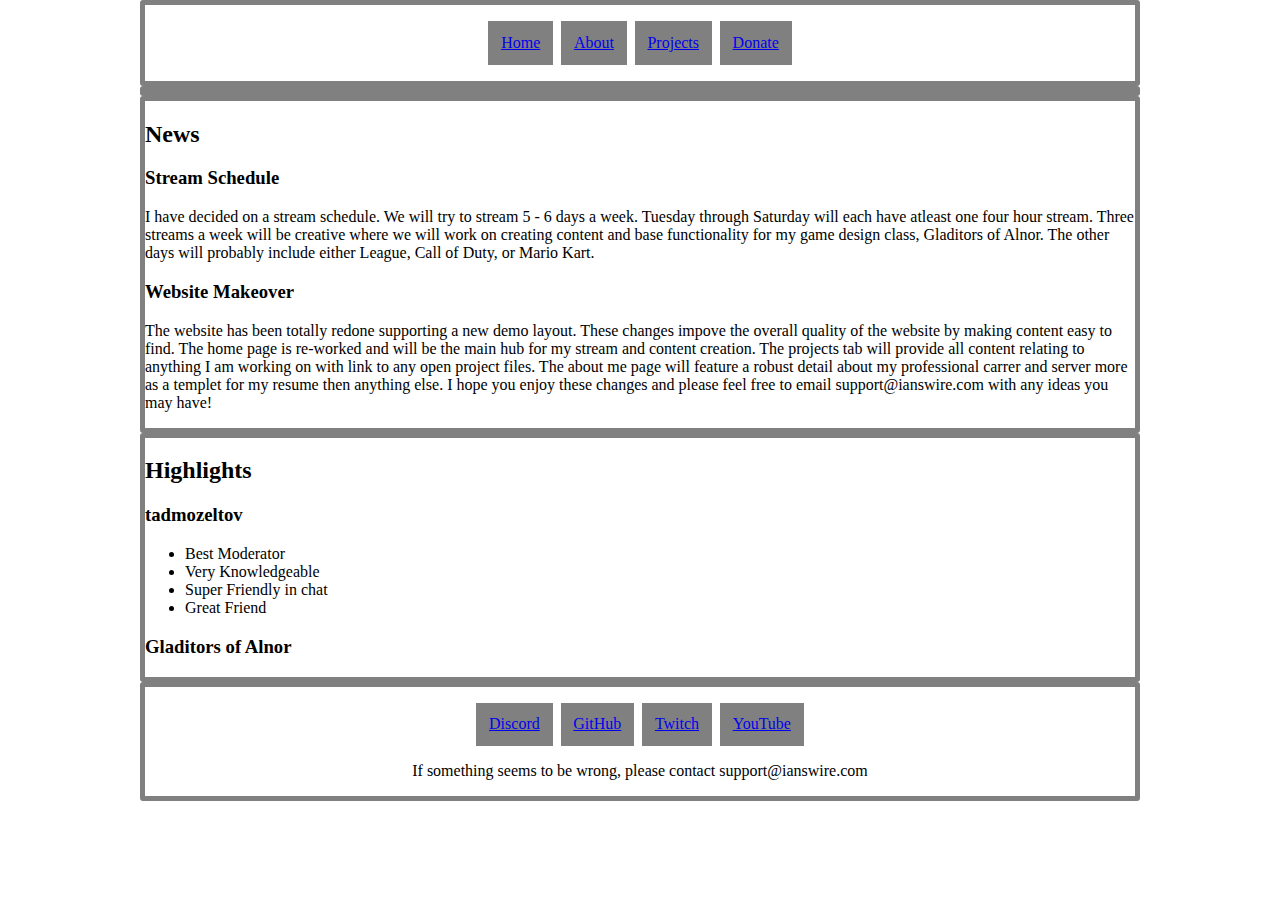
<file: index.html>
<!DOCTYPE html>
<html lang="en">
<head>
  <meta charset="UTF-8">
  <meta name="viewport" content="width=device-width, initial-scale=1.0">
  <meta http-equiv="X-UA-Compatible" content="ie=edge">
  <title>Document</title>
  <link rel="stylesheet" href="style.css">
  <script src="https://embed.twitch.tv/embed/v1.js"></script>
</head>
<body>
  <header class="section-block">
    <ul class="link-list">
      <li><a href="/index.html">Home</a></li>
      <li><a href="/aboutme.html">About</a></li>
      <li><a href="/projects.html">Projects</a></li>
      <li><a href="https://www.paypal.me/ianswire">Donate</a></li>
    </ul>
  </header>
  <main>
    <section id="stream" class="section-block">
      <div id="stream-video"></div>
      <div id="stream-icons"></div>
    </section>
    <section id="news" class="section-block">
      <h2>News</h2>
      <h3>Stream Schedule</h3>
      <p>
        I have decided on a stream schedule. We will try to stream 5 - 6 days a
        week. Tuesday through Saturday will each have atleast one four hour
        stream. Three streams a week will be creative where we will work on
        creating content and base functionality for my game design class,
        Gladitors of Alnor. The other days will probably include either League,
        Call of Duty, or Mario Kart.
      </p>
      <h3>Website Makeover</h3>
      <p>
        The website has been totally redone supporting a new demo layout. These
        changes impove the overall quality of the website by making content easy
        to find. The home page is re-worked and will be the main hub for my
        stream and content creation. The projects tab will provide all content
        relating to anything I am working on with link to any open project
        files. The about me page will feature a robust detail about my
        professional carrer and server more as a templet for my resume then
        anything else. I hope you enjoy these changes and please feel free to
        email support@ianswire.com with any ideas you may have!
      </p>
    </section>
    <section id="highlights" class="section-block">
      <h2>Highlights</h2>
      <h3>tadmozeltov</h3>
      <ul>
        <li>Best Moderator</li>
        <li>Very Knowledgeable</li>
        <li>Super Friendly in chat</li>
        <li>Great Friend</li>
      </ul>
      <h3>Gladitors of Alnor</h3>
    </section>
  </main>
  <footer class="section-block">
    <ul class="link-list">
      <li><a href="https://discordapp.com/invite/gRzWMU8'">Discord</a></li>
      <li><a href="https://github.com/IanSwire">GitHub</a></li>
      <li><a href="https://www.twitch.tv/ianswire">Twitch</a></li>
      <li><a href="https://www.youtube.com/channel/UCqqni2QJ5_DLNKFfAGgo6_Q">YouTube</a></li>
    </ul>
    <p>If something seems to be wrong, please contact support@ianswire.com</p>
  </footer>
</body>
<script src="stream.js"></script>
</html>
</file>
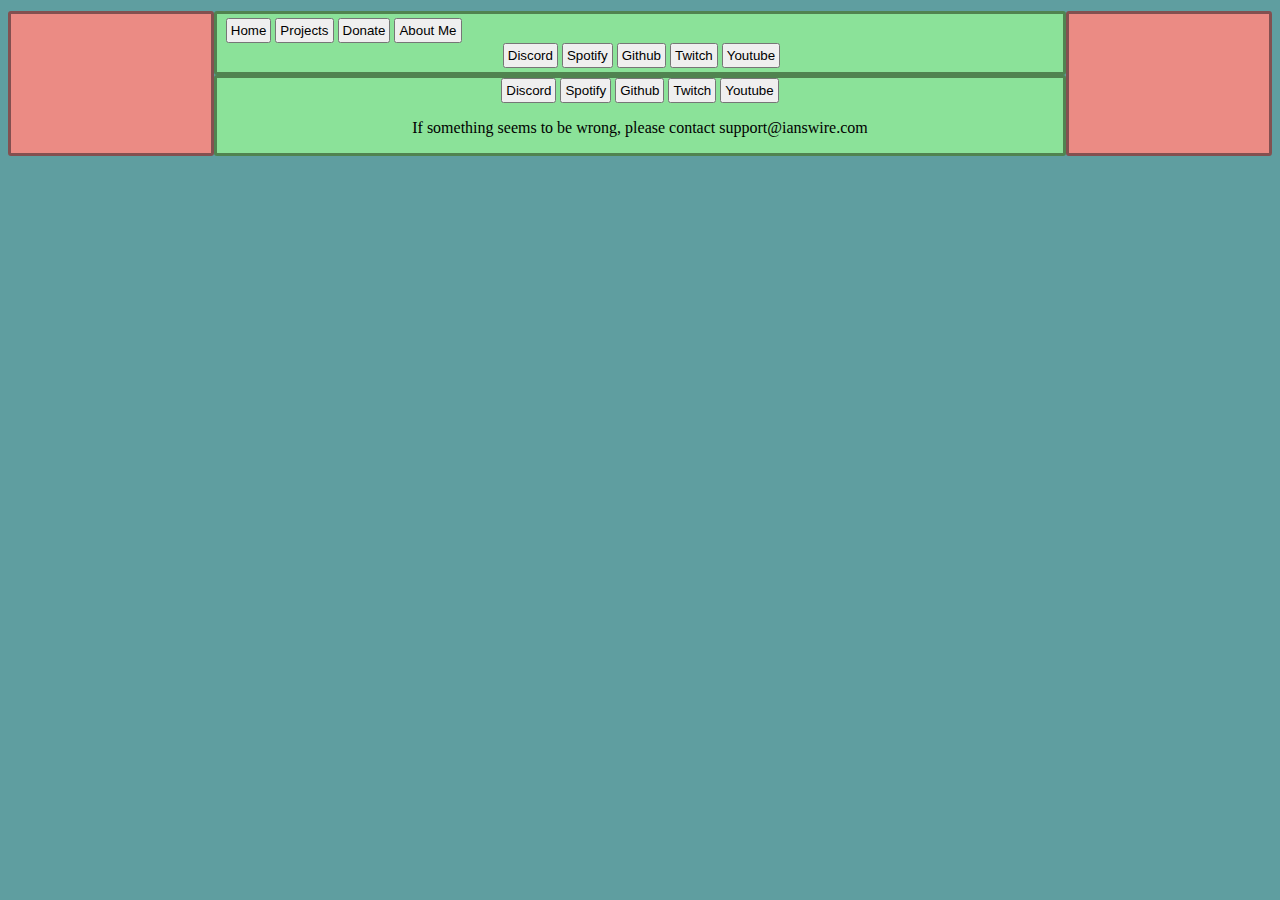
<file: docs/aboutme.html>
<!DOCTYPE html>
<html>

<head>
  <meta http-equiv="content-type" content="text/html; charset=UTF-8">
  <title>About Me - IanSwire.com</title>
  <meta name="description" content="Personal Website">
  <meta name="keywords"
    content="games,videogames,stream,streaming,livestream,livestreaming,indie,indiedeveloper,unity,blender,twitch,software,softwaredevelopment">
  <meta name="author" content="ian@ianswire.com">
  <meta name="viewport" content="width=1920px, initial-scale=1.0">
  <link rel="stylesheet" type="text/css" href="styles.css" />
</head>

<body>
  <div id="left_content">

  </div>
  <div id="content">
    <div id="page_header">
      <div id="header_page_navigation">
        <button onclick="window.location='index.html';">Home</button>
        <button onclick="window.location='projects.html';">Projects</button>
        <button onclick="window.location='https://www.paypal.me/ianswire';">Donate</button>
        <button onclick="window.location='aboutme.html';">About Me</button>
      </div>
      <div id="header_link_bar">
        <button onclick="window.location='https://discordapp.com/invite/gRzWMU8';">Discord</button>
        <button
          onclick="window.location='https://open.spotify.com/user/1220369958?si=339d4aUvSxiLftn5o7R_7w';">Spotify</button>
        <button onclick="window.location='https://github.com/IanSwire';">Github</button>
        <button onclick="window.location='https://www.twitch.tv/ianswire';">Twitch</button>
        <button onclick="window.location='https://www.youtube.com/channel/UCqqni2QJ5_DLNKFfAGgo6_Q';">Youtube</button>
      </div>
    </div>

    <div id="aboutme_summary">

    </div>

    <div id="aboutme_education">

    </div>

    <div id="aboutme_hobbies">

    </div>

    <div id="aboutme_pets">

    </div>

    <div id="page_footer">
      <div id="footer_link_bar">
        <button onclick="window.location='https://discordapp.com/invite/gRzWMU8';">Discord</button>
        <button
          onclick="window.location='https://open.spotify.com/user/1220369958?si=339d4aUvSxiLftn5o7R_7w';">Spotify</button>
        <button onclick="window.location='https://github.com/IanSwire';">Github</button>
        <button onclick="window.location='https://www.twitch.tv/ianswire';">Twitch</button>
        <button onclick="window.location='https://www.youtube.com/channel/UCqqni2QJ5_DLNKFfAGgo6_Q';">Youtube</button>
        <div id="channel_video"></div>
      </div>
      <div id="footer_contact_bar">
        <p>If something seems to be wrong, please contact support@ianswire.com</p>
      </div>
    </div>
  </div>
  <div id="right_content">

  </div>

  <script src="https://embed.twitch.tv/embed/v1.js"></script>
  <script type="text/javascript">
    var embed = new Twitch.Embed("channel_video", {
      width: 1,
      height: 1,
      channel: "ianswire",
      layout: "video",
      autoplay: true
    });
    var h_embed = new Twitch.Embed("channel_video", {
      width: 1,
      height: 1,
      channel: "ianswire",
      layout: "video",
      autoplay: true
    });

    embed.addEventListener(Twitch.Embed.VIDEO_READY, () => {
      var player = embed.getPlayer();
      player.SetVolume(0.05);
      player.play();
      var h_player = h_embed.getPlayer();
      h_player.SetVolume(0.05);
      h_player.play();
    });
  </script>
</body>

</html>
</file>
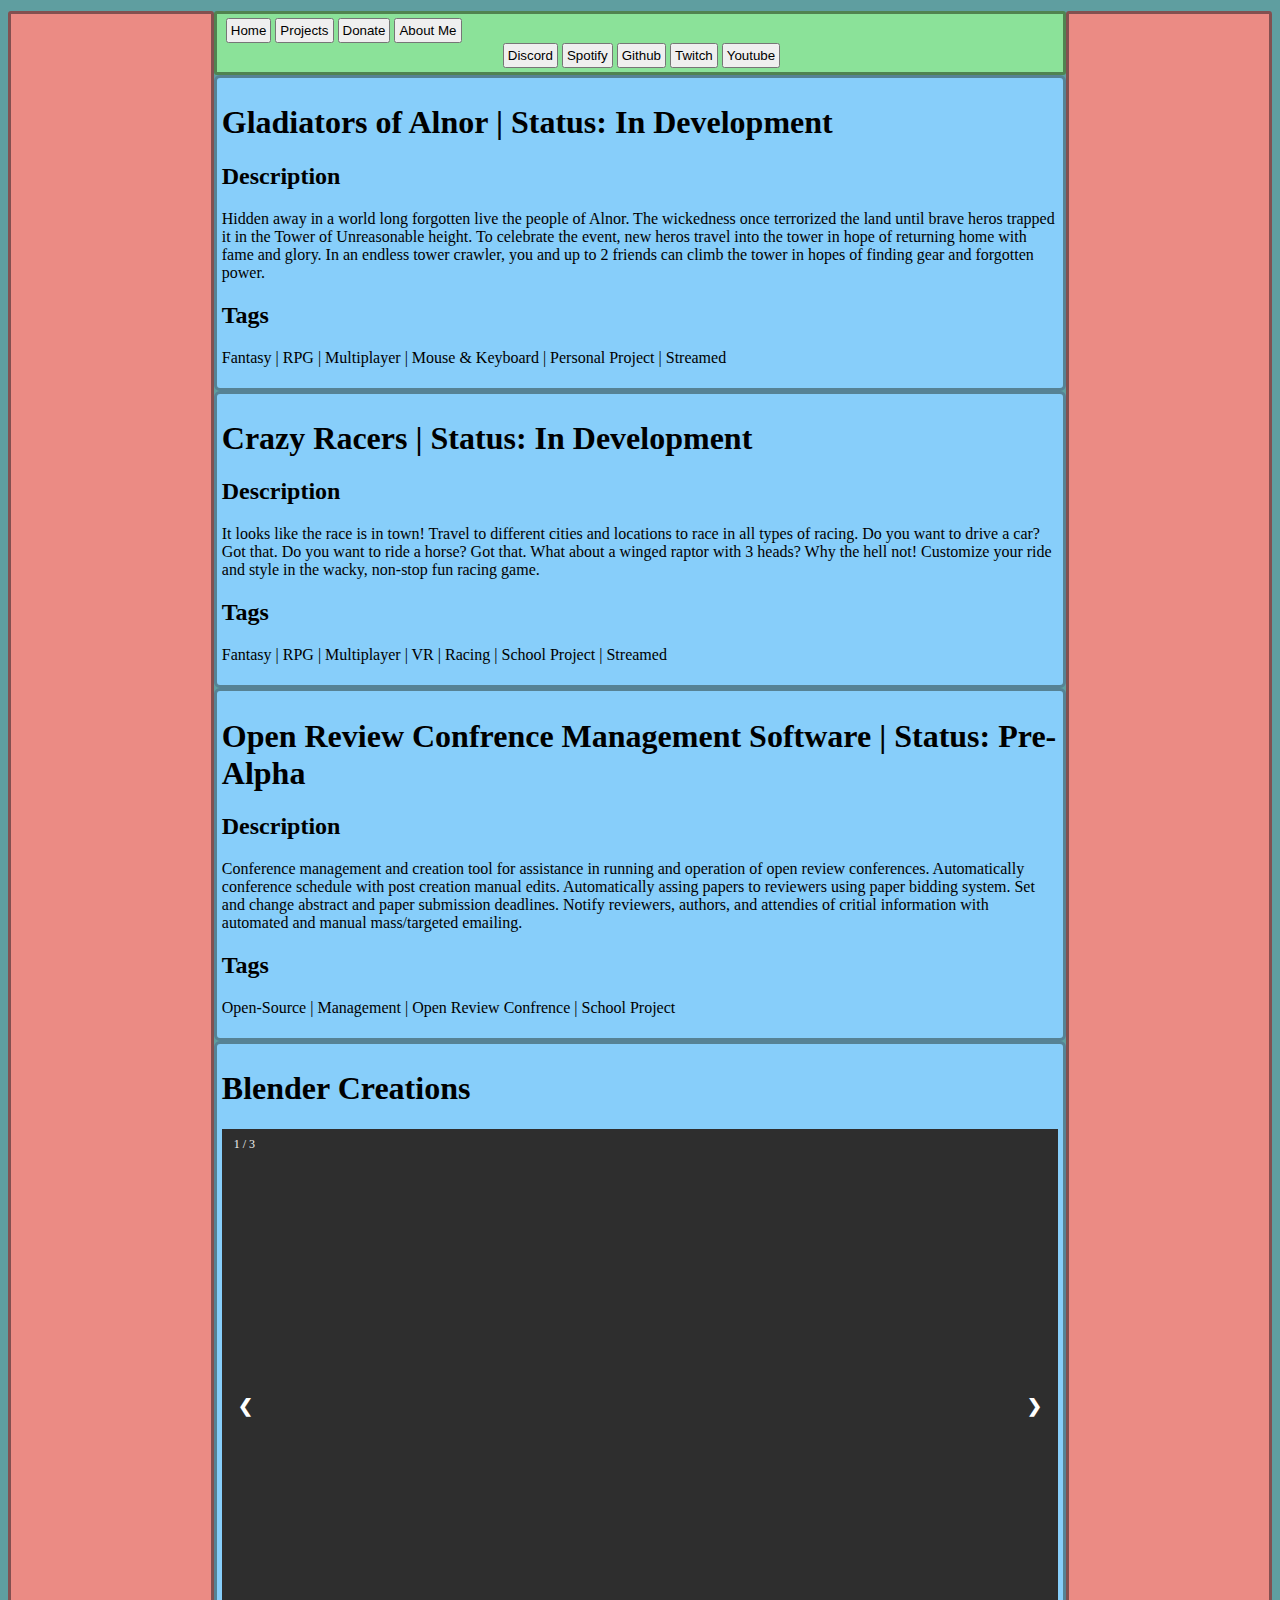
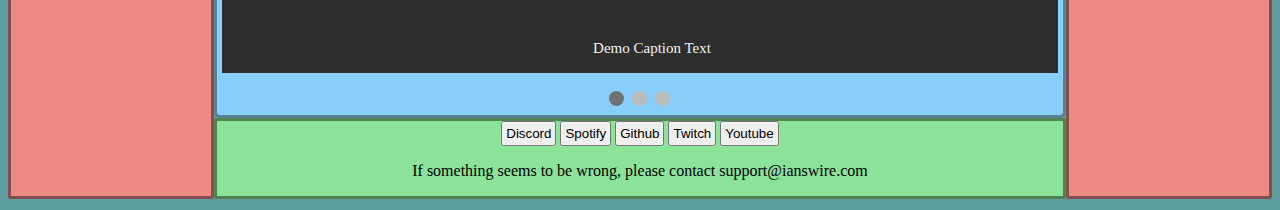
<file: docs/projects.html>
<!DOCTYPE html>
<html>

<head>
  <meta http-equiv="content-type" content="text/html; charset=UTF-8">
  <title>Projects - IanSwire.com</title>
  <meta name="description" content="Personal Website">
  <meta name="keywords"
    content="games,videogames,stream,streaming,livestream,livestreaming,indie,indiedeveloper,unity,blender,twitch,software,softwaredevelopment">
  <meta name="author" content="ian@ianswire.com">
  <meta name="viewport" content="width=1920px, initial-scale=1.0">
  <script data-ad-client="ca-pub-8334560246929909" async
    src="https://pagead2.googlesyndication.com/pagead/js/adsbygoogle.js"></script>
  <link rel="stylesheet" type="text/css" href="styles.css" />
</head>

<body>
  <div id="left_content">

  </div>

  <div id="content">
    <div id="page_header">
      <div id="header_page_navigation">
        <button onclick="window.location='index.html';">Home</button>
        <button onclick="window.location='projects.html';">Projects</button>
        <button onclick="window.location='https://www.paypal.me/ianswire';">Donate</button>
        <button onclick="window.location='aboutme.html';">About Me</button>
      </div>
      <div id="header_link_bar">
        <button onclick="window.location='https://discordapp.com/invite/gRzWMU8';">Discord</button>
        <button
          onclick="window.location='https://open.spotify.com/user/1220369958?si=339d4aUvSxiLftn5o7R_7w';">Spotify</button>
        <button onclick="window.location='https://github.com/IanSwire';">Github</button>
        <button onclick="window.location='https://www.twitch.tv/ianswire';">Twitch</button>
        <button onclick="window.location='https://www.youtube.com/channel/UCqqni2QJ5_DLNKFfAGgo6_Q';">Youtube</button>
        <div id="channel_video"></div>
      </div>
    </div>

    <div id="project_GladiatorsOfAlnor" class="project">
      <h1>Gladiators of Alnor | Status: In Development</h1>
      <h2>Description</h2>
      <p>Hidden away in a world long forgotten live the people of Alnor. The wickedness once terrorized the land until
        brave heros trapped it in the Tower of Unreasonable height. To celebrate the event, new heros travel into the
        tower in hope of returning home with fame and glory. In an endless tower crawler, you and up to 2 friends can
        climb the tower in hopes of finding gear and forgotten power.</p>
      <h2>Tags</h2>
      <p>Fantasy | RPG | Multiplayer | Mouse & Keyboard | Personal Project | Streamed</p>
    </div>

    <div id="project_CrazyRacers" class="project">
      <h1>Crazy Racers | Status: In Development</h1>
      <h2>Description</h2>
      <p>It looks like the race is in town! Travel to different cities and locations to race in all types of racing. Do
        you want to drive a car? Got that. Do you want to ride a horse? Got that. What about a winged raptor with 3
        heads? Why the hell not! Customize your ride and style in the wacky, non-stop fun racing game.</p>
      <h2>Tags</h2>
      <p>Fantasy | RPG | Multiplayer | VR | Racing | School Project | Streamed</p>
    </div>

    <div id="project_ORCMS" class="project">
      <h1>Open Review Confrence Management Software | Status: Pre-Alpha</h1>
      <h2>Description</h2>
      <p>Conference management and creation tool for assistance in running and operation of open review conferences.
        Automatically conference schedule with post creation manual edits. Automatically assing papers to reviewers
        using paper bidding system. Set and change abstract and paper submission deadlines. Notify reviewers, authors,
        and attendies of critial information with automated and manual mass/targeted emailing.
      </p>
      <h2>Tags</h2>
      <p>Open-Source | Management | Open Review Confrence | School Project</p>
    </div>

    <div id="project_BlenderCreations" class="project">
      <h1>Blender Creations</h1>
      <div class="slideshow-container">

        <div class="mySlides fade">
          <div class="numbertext">1 / 3</div>
          <img src="resources/filler.jpg" style="width:100%">
          <div class="text">Demo Caption Text</div>
        </div>

        <div class="mySlides fade">
          <div class="numbertext">2 / 3</div>
          <img src="resources/filler.jpg" style="width:100%">
          <div class="text">Demo Caption Two</div>
        </div>

        <div class="mySlides fade">
          <div class="numbertext">3 / 3</div>
          <img src="resources/filler.jpg" style="width:100%">
          <div class="text">Demo Caption Three</div>
        </div>

        <a class="prev" onclick="plusSlides(-1)">&#10094;</a>
        <a class="next" onclick="plusSlides(1)">&#10095;</a>

      </div>
      <br>
      <div style="text-align:center">
        <span class="dot" onclick="currentSlide(1)"></span>
        <span class="dot" onclick="currentSlide(2)"></span>
        <span class="dot" onclick="currentSlide(3)"></span>
      </div>
    </div>

    <div id="page_footer">
      <div id="footer_link_bar">
        <button onclick="window.location='https://discordapp.com/invite/gRzWMU8';">Discord</button>
        <button
          onclick="window.location='https://open.spotify.com/user/1220369958?si=339d4aUvSxiLftn5o7R_7w';">Spotify</button>
        <button onclick="window.location='https://github.com/IanSwire';">Github</button>
        <button onclick="window.location='https://www.twitch.tv/ianswire';">Twitch</button>
        <button onclick="window.location='https://www.youtube.com/channel/UCqqni2QJ5_DLNKFfAGgo6_Q';">Youtube</button>
      </div>
      <div id="footer_contact_bar">
        <p>If something seems to be wrong, please contact support@ianswire.com</p>
      </div>
    </div>
  </div>
  <div id="right_content">

  </div>

  <script src="https://embed.twitch.tv/embed/v1.js"></script>
  <script type="text/javascript">
    var embed = new Twitch.Embed("channel_video", {
      width: 1,
      height: 1,
      channel: "ianswire",
      layout: "video",
      autoplay: true
    });
    var h_embed = new Twitch.Embed("channel_video", {
      width: 1,
      height: 1,
      channel: "ianswire",
      layout: "video",
      autoplay: true
    });

    embed.addEventListener(Twitch.Embed.VIDEO_READY, () => {
      var player = embed.getPlayer();
      player.SetVolume(0.05);
      player.play();
      var h_player = h_embed.getPlayer();
      h_player.SetVolume(0.05);
      h_player.play();
    });
  </script>
  <script>
    var slideIndex = 1;
    var i;
    var slides = document.getElementsByClassName("mySlides");
    var dots = document.getElementsByClassName("dot");
    showSlides(1);

    function plusSlides(n) {
      showSlides(slideIndex += n);
    }

    function currentSlide(n) {
      showSlides(slideIndex = n);
    }

    function showSlides(n) {
      if (n > slides.length) { slideIndex = 1 }
      if (n < 1) { slideIndex = slides.length }

      for (i = 0; i < slides.length; i++) {
        slides[i].style.display = "none";
      }
      for (i = 0; i < dots.length; i++) {
        dots[i].className = dots[i].className.replace(" active", "");
      }

      slides[slideIndex - 1].style.display = "block";
      dots[slideIndex - 1].className += " active";
    }
  </script>
</body>

</html>
</file>
<file: style.css>
body {
  margin: 0 auto;

  max-width: 1000px;
}

#stream {
  grid-column: 1 / 4;

  display: flex;

  flex-direction: column;
}

#stream-video {
  flex-grow: 1;
}

#stream-video iframe {
  display: block;
}

#stream-icons {
  display: flex;
}

.stream-icon {
  display: block;
  
  height: 5em;
}

.stream-icon.live {
  border: 2px solid red;

  height: calc(5em - 4px);
}

.stream-icon.offline {
  filter: grayscale(1);
}

#news {
  grid-column: 1 / 3;
}

#highlights {
  grid-column: 3 / 4;
}

.section-block {
  border: 5px solid grey;
  border-radius: 3px;
}

.link-list {
  display: flex;

  flex-direction: row;
  justify-content: center;

  gap: 0.5em;

  padding: 0;

  list-style-type: none;
}

.link-list a {
  display: block;

  padding: 0.8em;

  background-color: grey;
}

footer > p {
  text-align: center;
}
</file>
<file: docs/styles.css>
div#content{
    width: 1280px;
}
div#left_content, div#right_content{
  width: 300px;
  background-color: rgb(235, 139, 132);
  border: rgb(131, 80, 80);
  border-style: solid;
  border-radius: 3px;
}

div#page_header{
    text-align: center;
    background-color: rgb(139, 226, 153);
    height: auto;
    border: rgb(80, 131, 80);
    border-style: solid;
    border-radius: 3px;
    position: sticky;
    padding: 4px;
}
div#header_page_navigation{
    padding: 8px;
    padding-left: 5px;
    display: inline;
    margin-right: 660px;
}
div#header_link_bar{
    padding: 8px;
    padding-right: 5px;
    display: inline;
}

div#stream{
    background-color: lightskyblue;
    margin: auto;
    padding-top: 8px;
    padding-bottom: 8px;
    text-align: center;
    border: rgb(86, 130, 148);
    border-style: solid;
    border-radius: 6px;
}
div#channel_video{
    display: inline;
}
div#channel_chat{
    display: inline;
    margin-left: 25px;
}
div#boards{
    display: flex;
}
div#news_board{
  width: 740px;
}
div#highlight_board{
  width: 505px;
}

div#page_footer{
    text-align: center;
    background-color: rgb(139, 226, 153);
    border: rgb(80, 131, 80);
    border-style: solid;
    border-radius: 3px;
}
div#footer_link_bar{
    display: inline;
}

body{
    background-color: cadetblue;
    padding-top: 3px;
    padding-bottom: 3px;
    display: flex;
    justify-content: center;
}
button{
    padding: 3px;
}


.slide_title{
  color: #f2f2f2;
  font-size: 15px;
  padding: 8px 12px;
  position: absolute;
  top: 10px;;
  width: 100%;
  text-align: center;
}

.slide_content{
  color: #f2f2f2;
  font-size: 15px;
  max-height: 150px;
  position: absolute;
  width: 90%;
  top: 50px;
  left: 5%;
  text-align: left;
  overflow: hidden;
}

.highlight_content{
  color: #f2f2f2;
  font-size: 15px;
  max-height: 150px;
  position: absolute;
  width: 90%;
  top: 30px;
  left: 5%;
  text-align: left;
  overflow: hidden;
}

.news_slide_img{
  height: 175px;
  width: 100%;
}

.project{
    padding: 5px;
    background-color: lightskyblue;
    border: rgb(86, 130, 148);
    border-style: solid;
    border-radius: 6px;
}

.mySlides, .mySlides2 {display: none;}
img {
  vertical-align: middle;
}

/* Slideshow container */
.slideshow-container {
  max-width: 1000px;
  position: relative;
  margin: auto;
}

/* Next & previous buttons */
.prev, .next {
  cursor: pointer;
  position: absolute;
  top: 50%;
  width: auto;
  padding: 16px;
  margin-top: -22px;
  color: white;
  font-weight: bold;
  font-size: 18px;
  transition: 0.6s ease;
  border-radius: 0 3px 3px 0;
  user-select: none;
}

/* Position the "next button" to the right */
.next {
  right: 0;
  border-radius: 3px 0 0 3px;
}
/* Position the "next button" to the right */
.prev {
  left: 0;
  border-radius: 3px 0 0 3px;
}

/* On hover, add a black background color with a little bit see-through */
.prev:hover, .next:hover {
  background-color: rgba(0,0,0,0.8);
}

/* Caption text */
.text {
  color: #f2f2f2;
  font-size: 15px;
  padding: 8px 12px;
  position: absolute;
  bottom: 8px;
  width: 100%;
  text-align: center;
}

/* Number text (1/3 etc) */
.numbertext {
  color: #f2f2f2;
  font-size: 12px;
  padding: 8px 12px;
  position: absolute;
  top: 0;
}

/* The dots/bullets/indicators */
.dot, .dot2 {
  height: 15px;
  width: 15px;
  margin: 0 2px;
  background-color: #bbb;
  border-radius: 50%;
  display: inline-block;
  transition: background-color 1.5s ease;
}

.active {
  background-color: #717171;
}

/* Fading animation */
.fade {
  -webkit-animation-name: fade;
  -webkit-animation-duration: 3s;
  animation-name: fade;
  animation-duration: 3s;
}

@-webkit-keyframes fade {
  from {opacity: .1} 
  to {opacity: 1}
}

@keyframes fade {
  from {opacity: .1} 
  to {opacity: 1}
}
</file>
